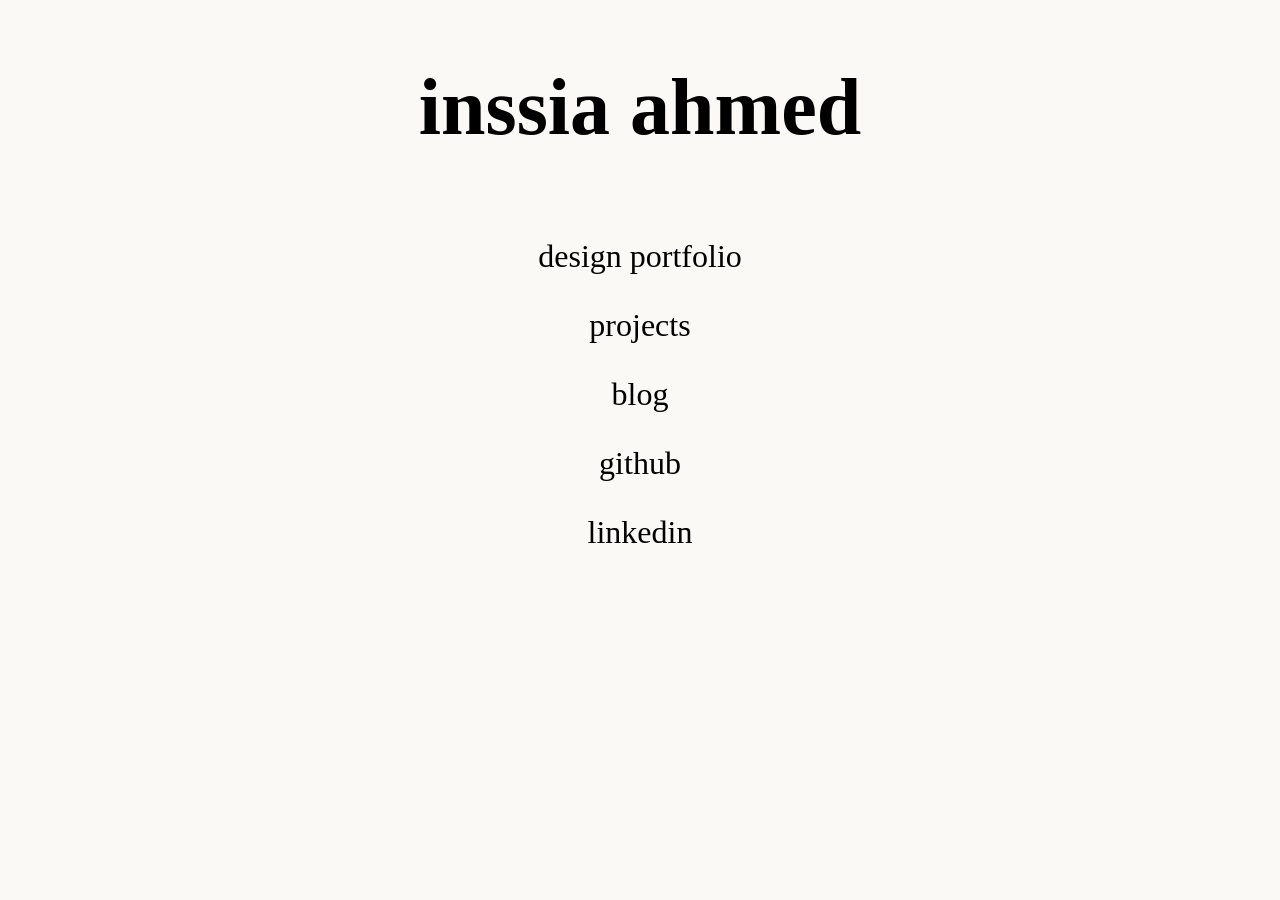
<file: index.html>
<!DOCTYPE html>
<html lang="en">
<head>
    <meta charset="UTF-8">
    <meta http-equiv="X-UA-Compatible" content="IE=edge">
    <meta name="viewport" content="width=device-width, initial-scale=1.0">
    <link rel="stylesheet" href="style.css">
    <title>inssia</title>
</head>
<body>
    <div class="title center">
        <h1 class="header">inssia ahmed</h1>
            <ul class="links">
                <li><a target="_blank" href="underconstruction.html">design portfolio</a></li>
                <li><a href="underconstruction.html">projects</a></li>
                <li><a href="underconstruction.html">blog</a></li>
                <li><a target="_blank" href="https://www.github.com/inssia">github</a></li>
                <li><a target="_blank" href="https://www.linkedin.com/in/inssia/">linkedin</a></li>
            </ul>
    </div>
</body>
</html>
</file>
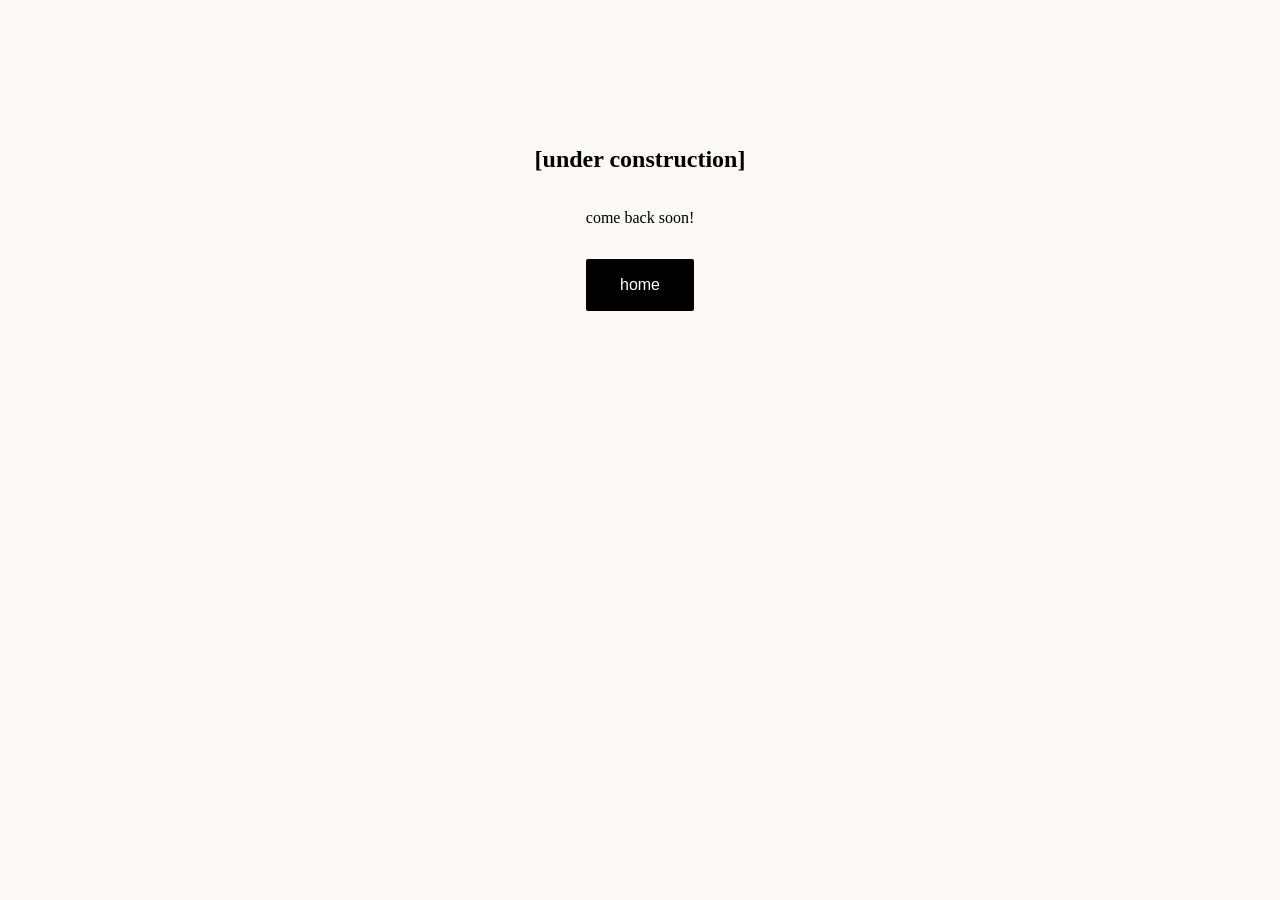
<file: underconstruction.html>
<!DOCTYPE html>
<html lang="en">
<head>
    <meta charset="UTF-8">
    <meta http-equiv="X-UA-Compatible" content="IE=edge">
    <meta name="viewport" content="width=device-width, initial-scale=1.0">
    <link rel="stylesheet" href="style.css">
    <title>under construction</title>
</head>
<body>
    <div class="underconstruction center">
        <h2>[under construction]</h2>
        <p>come back soon!<p>
        <button onclick="history.back()">home</button>
    </div>
</body>
</html>
</file>
<file: style.css>
/* || GENERAL STYLES || */

body {
    background-color: #FAF9F6;
}
  
h1,  h2,  h3,  h4, h5, h6 {
    font-family: 'Georgia', 'Times New Roman', Times, serif;
    color: black;
    text-align: center;
}

h1 {
    font-size: 5rem;
}

a {
    color: black;
    text-decoration: none;
}

button {
    background-color: black;
    border-radius: 2px;
    border: 2px solid black;
    color: white;
    padding: 15px 32px;
    text-align: center;
    text-decoration: none;
    display: inline-block;
    font-size: 16px;
}

button:hover {
    background-color: #FAF9F6;
    color: black;
}

/* || CLASSES HOMEPAGE || */

.center {
    display: flex;
    justify-content: center;
    align-items: center;
    flex-direction: column;
    margin: auto;
    width: 100%;
    height: 100%;
    text-align: center;
}

.links {
    list-style: none;
    margin: 0;
    padding: 0;
}

.links li {
    font-size: 2rem;
    margin: 2rem 0; 
    text-align: center;
}

.links li :hover {
    text-decoration: underline;
}

/* || CLASSES CONSTRUCTION || */

.underconstruction{
    margin-top: 10%;
}

/* || RESPONSIVE DESIGN || */

 
@media screen and (max-width: 350px) {
    .header {
        font-size: 3.5rem;
    }
    .links li {
        font-size: 2rem;
    }
}
</file>
